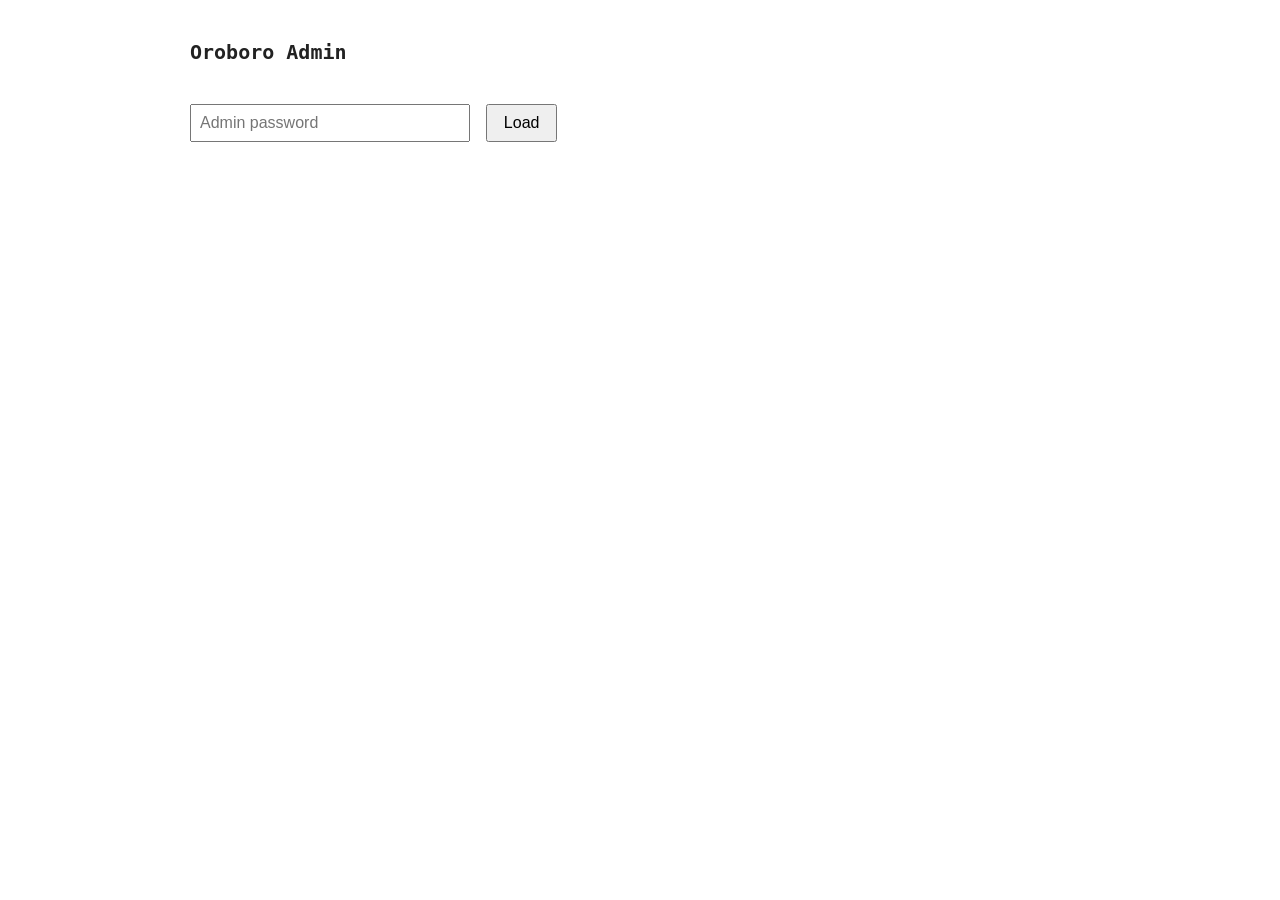
<file: admin.html>
<!DOCTYPE html>
<html lang="en">
<head>
<meta charset="UTF-8">
<meta name="viewport" content="width=device-width, initial-scale=1.0">
<title>Oroboro Admin</title>
<style>
  body { font-family: monospace; max-width: 900px; margin: 40px auto; padding: 0 20px; color: #222; }
  h1 { font-size: 20px; }
  #login { margin: 40px 0; }
  #login input { font-size: 16px; padding: 8px; width: 260px; margin-right: 8px; }
  #login button { font-size: 16px; padding: 8px 16px; cursor: pointer; }
  #error { color: red; margin-top: 8px; }
  #stats { margin: 24px 0 16px; font-size: 14px; line-height: 2; }
  table { border-collapse: collapse; width: 100%; font-size: 13px; }
  th { text-align: left; border-bottom: 2px solid #333; padding: 6px 10px; }
  td { border-bottom: 1px solid #ddd; padding: 6px 10px; }
  tr:hover td { background: #f5f5f5; }
  .recent { color: green; font-weight: bold; }
</style>
</head>
<body>
<h1>Oroboro Admin</h1>

<div id="login">
  <input type="password" id="pw" placeholder="Admin password" onkeydown="if(event.key==='Enter')load()">
  <button onclick="load()">Load</button>
  <div id="error"></div>
</div>

<div id="results" style="display:none">
  <div id="stats"></div>
  <table>
    <thead><tr><th>Signup</th><th>Last active</th><th>Boat name</th><th>Country</th><th>AI Imports</th></tr></thead>
    <tbody id="tbody"></tbody>
  </table>
  <div id="cleanup-section" style="margin:32px 0 16px;border-top:1px solid #ddd;padding-top:20px">
    <button id="cleanup-btn" onclick="cleanupTestAccounts()" style="background:#b91c1c;color:#fff;border:none;padding:8px 16px;font-size:14px;font-family:monospace;cursor:pointer;border-radius:4px">🗑 Clean up test accounts</button>
    <div id="cleanup-result" style="margin-top:10px;font-size:13px"></div>
  </div>
</div>

<script>
const WORKER = 'https://boat-manager-storage.fpugliano.workers.dev';

async function load() {
  const pw = document.getElementById('pw').value.trim();
  document.getElementById('error').textContent = '';
  if (!pw) { document.getElementById('error').textContent = 'Enter password'; return; }

  try {
    const r = await fetch(`${WORKER}/api/analytics`, {
      headers: { 'X-Admin-Password': pw }
    });
    if (r.status === 403) { document.getElementById('error').textContent = 'Wrong password'; return; }
    if (!r.ok) throw new Error(`HTTP ${r.status}`);

    const records = await r.json();
    records.sort((a, b) => (b.lastActive || '').localeCompare(a.lastActive || ''));

    const today = new Date();
    const daysAgo = n => { const d = new Date(today); d.setDate(d.getDate() - n); return d.toISOString().slice(0, 10); };
    const d7  = daysAgo(7);
    const d30 = daysAgo(30);
    const active7  = records.filter(r => r.lastActive >= d7).length;
    const active30 = records.filter(r => r.lastActive >= d30).length;

    // AI import stats (derived from user records)
    const totalAiImports = records.reduce((s, r) => s + (r.aiImports || 0), 0);
    const estCost = (totalAiImports * 0.002).toFixed(2);

    // Also fetch aggregate from worker for cross-check
    let aggCount = totalAiImports;
    try {
      const aggR = await fetch(`${WORKER}/api/analytics/ai-aggregate`, { headers: { 'X-Admin-Password': pw } });
      if (aggR.ok) { const agg = await aggR.json(); aggCount = agg.count || totalAiImports; }
    } catch(e) {}

    document.getElementById('stats').innerHTML =
      `Total users: <b>${records.length}</b><br>` +
      `Active last 7 days: <b>${active7}</b><br>` +
      `Active last 30 days: <b>${active30}</b><br>` +
      `Total AI import calls: <b>${aggCount}</b><br>` +
      `Est. API cost: <b>$${estCost}</b>`;

    const tbody = document.getElementById('tbody');
    tbody.innerHTML = records.map(rec => {
      const isRecent = rec.lastActive >= d7;
      return `<tr>
        <td>${esc(rec.signupDate || '—')}</td>
        <td class="${isRecent ? 'recent' : ''}">${esc(rec.lastActive || '—')}</td>
        <td>${esc(rec.boatName || '—')}</td>
        <td>${esc(rec.country || '—')}</td>
        <td>${rec.aiImports ? `<b>${rec.aiImports}</b>` : '—'}</td>
      </tr>`;
    }).join('');

    document.getElementById('login').style.display = 'none';
    document.getElementById('results').style.display = 'block';
  } catch(e) {
    document.getElementById('error').textContent = 'Error: ' + e.message;
  }
}

function esc(s) {
  return String(s).replace(/&/g,'&amp;').replace(/</g,'&lt;').replace(/>/g,'&gt;');
}

async function cleanupTestAccounts() {
  const pw = document.getElementById('pw').value.trim();
  const targets = ['TestFinal','TestSafety','TestAIimport','TestPassport','TestUsage!','MyBoat','boat'];
  const ok = confirm(
    'This will permanently delete KV data and analytics records for accounts with these exact boat names:\n\n' +
    targets.join('\n') +
    '\n\nThis cannot be undone. Proceed?'
  );
  if (!ok) return;
  const btn = document.getElementById('cleanup-btn');
  const res = document.getElementById('cleanup-result');
  btn.disabled = true;
  btn.textContent = 'Deleting…';
  res.textContent = '';
  try {
    const r = await fetch(`${WORKER}/api/admin/cleanup-test-accounts`, {
      method: 'DELETE',
      headers: { 'X-Admin-Password': pw }
    });
    if (r.status === 403) throw new Error('Wrong password');
    if (!r.ok) throw new Error(`HTTP ${r.status}`);
    const data = await r.json();
    const names = data.accounts.map(a => esc(a.boatName)).join(', ') || 'none found';
    res.innerHTML = `✓ Deleted <b>${data.deleted}</b> account(s): ${names}`;
    btn.textContent = '✓ Done';
  } catch(e) {
    res.textContent = 'Error: ' + e.message;
    btn.disabled = false;
    btn.textContent = '🗑 Clean up test accounts';
  }
}
</script>
</body>
</html>
</file>
